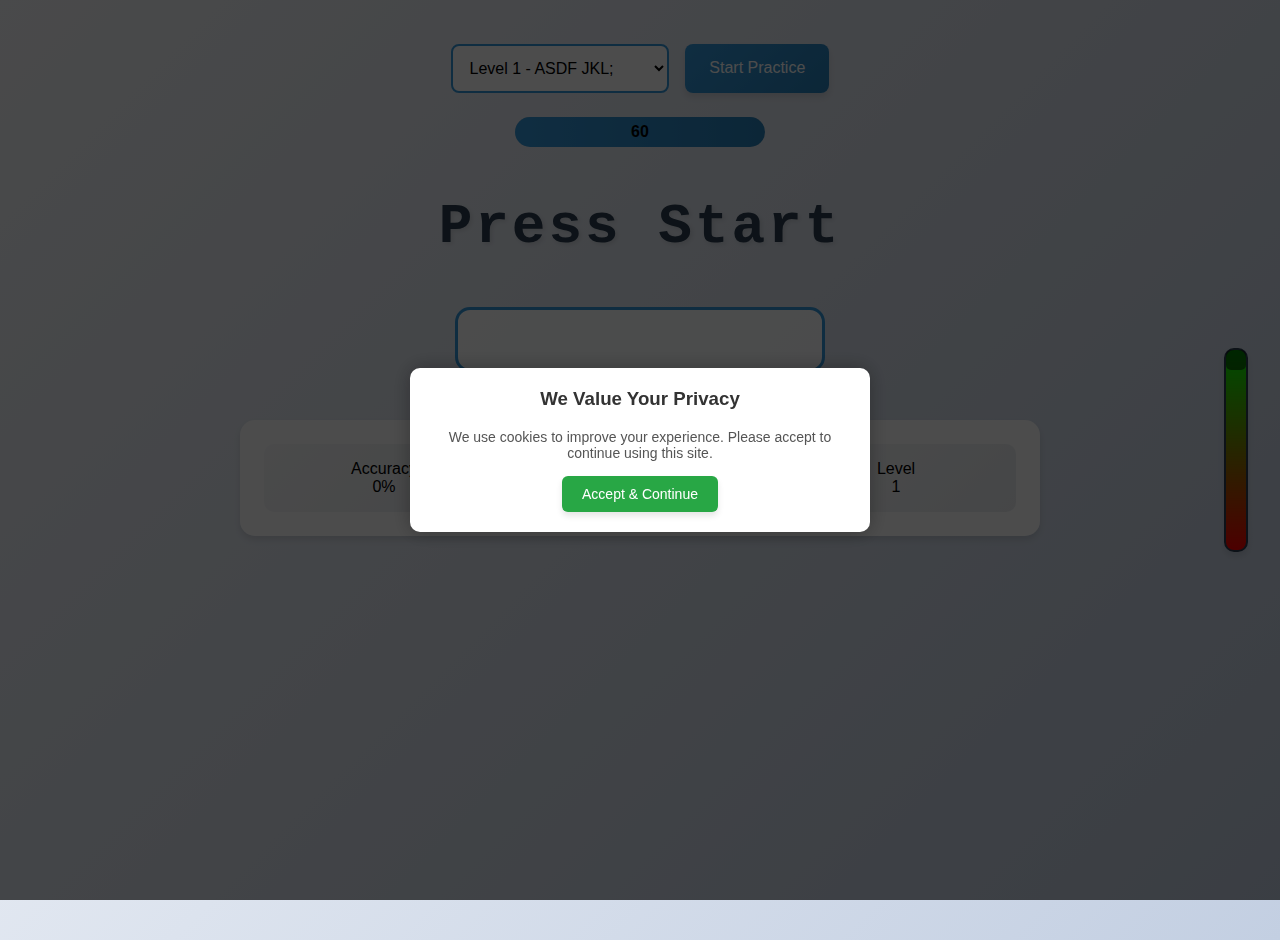
<file: index.html>
<!DOCTYPE html>
<html lang="en">
<head>
  <meta charset="UTF-8">
  <title>Typing Practice - ASDF JKL:</title>
  <meta name="viewport" content="width=device-width, initial-scale=1.0">
  <style>
    /* Cookie Consent Styles 
    body.cookie-blur {
      overflow: hidden;
      filter: blur(5px);
      pointer-events: none;
    }*/

    #cookieOverlay {
      position: fixed;
      top: 0;
      left: 0;
      width: 100%;
      height: 100%;
      background: rgba(0,0,0,0.7);
      display: flex;
      justify-content: center;
      align-items: center;
      z-index: 9999;
    }

    #cookieBox {
      background: #fff;
      padding: 20px 30px;
      border-radius: 10px;
      max-width: 400px;
      text-align: center;
      box-shadow: 0 0 20px rgba(0,0,0,0.3);
      font-family: 'Segoe UI', sans-serif;
    }

    #cookieBox h3 {
      margin-top: 0;
      color: #333;
    }

    #cookieBox p {
      font-size: 14px;
      color: #555;
      margin: 15px 0;
    }

    #cookieBox button {
      background: #28a745;
      color: white;
      padding: 10px 20px;
      border: none;
      border-radius: 6px;
      font-size: 14px;
      cursor: pointer;
      transition: background 0.3s ease;
    }

    #cookieBox button:hover {
      background: #218838;
    }

    /* Typing Practice Styles */
    body {
      font-family: 'Segoe UI', sans-serif;
      max-width: 800px;
      margin: 0 auto;
      padding: 20px;
      text-align: center;
      background: linear-gradient(135deg, #f5f7fa 0%, #c3cfe2 100%);
      min-height: 100vh;
    }

    #current-word {
      font-family: 'Courier New', monospace;
      font-size: 3.5rem;
      font-weight: bold;
      letter-spacing: 3px;
      margin: 2rem 0;
      color: #2c3e50;
      text-shadow: 2px 2px 4px rgba(0,0,0,0.1);
    }

    #input-field {
      font-family: 'Courier New', monospace;
      font-size: 1.5rem;
      padding: 1rem 2rem;
      width: 300px;
      text-align: center;
      border: 3px solid #3498db;
      border-radius: 15px;
      margin: 1rem 0;
      transition: all 0.3s ease;
      background: rgba(255,255,255,0.9);
    }

    #input-field:focus {
      outline: none;
      border-color: #2980b9;
      box-shadow: 0 0 15px rgba(52,152,219,0.3);
    }

    .controls {
      display: flex;
      justify-content: center;
      gap: 1rem;
      margin: 1.5rem 0;
      flex-wrap: wrap;
    }

    button {
      padding: 0.8rem 1.5rem;
      font-size: 1rem;
      cursor: pointer;
      background: linear-gradient(135deg, #3498db, #2980b9);
      color: white;
      border: none;
      border-radius: 8px;
      transition: all 0.3s ease;
      box-shadow: 0 4px 6px rgba(0,0,0,0.1);
    }

    button:hover {
      transform: translateY(-2px);
      box-shadow: 0 6px 8px rgba(0,0,0,0.15);
    }

    select {
      padding: 0.8rem;
      font-size: 1rem;
      border-radius: 8px;
      border: 2px solid #3498db;
      background: white;
      min-width: 200px;
    }

    .stats {
      display: grid;
      grid-template-columns: repeat(3, 1fr);
      gap: 1rem;
      margin: 2rem 0;
      padding: 1.5rem;
      background: rgba(255,255,255,0.95);
      border-radius: 15px;
      box-shadow: 0 4px 6px rgba(0,0,0,0.1);
    }

    .stat-item {
      padding: 1rem;
      background: linear-gradient(135deg, #f8f9fa, #e9ecef);
      border-radius: 10px;
    }

    #level-bar {
      position: fixed;
      right: 2rem;
      top: 50%;
      transform: translateY(-50%);
      width: 20px;
      height: 200px;
      border-radius: 10px;
      background: linear-gradient(to bottom, #00ff00, #ff0000);
      border: 2px solid #2c3e50;
      box-shadow: 0 4px 6px rgba(0,0,0,0.1);
    }

    #level-indicator {
      position: absolute;
      width: 100%;
      height: 20px;
      background: rgba(0,0,0,0.5);
      border-radius: 5px;
      transition: top 0.3s ease;
    }

    #results {
      margin-top: 2rem;
      padding: 2rem;
      background: rgba(255,255,255,0.95);
      border-radius: 15px;
      box-shadow: 0 4px 6px rgba(0,0,0,0.1);
      display: none;
    }

    .char-container {
      display: inline-block;
    }

    .char {
      transition: all 0.1s ease;
    }

    .correct {
      color: #27ae60 !important;
      transform: scale(1.1);
    }

    .wrong-char {
      color: #e74c3c !important;
      position: relative;
      top: -2px;+++++++++++++
    }

/* Replace the timer-circle styles with these */
.timer-container {
   width: 250px;
   height: 30px;
   margin: 1rem auto;
   position: relative;
   background: #eee;
   border-radius: 15px;
   overflow: hidden;
   box-shadow: inset 0 1px 3px rgba(0, 0, 0, 0.2);
}

.timer-bar {
   position: absolute;
   height: 100%;
   background: linear-gradient(to right, #3498DB, #2980B9);
   width: 100%;
   transition: width 1s linear;
}

.timer-text {
   position: absolute;
   top: 50%;
   left: 50%;
   transform: translate(-50%, -50%);
   font-size: 1rem;
   font-weight: bold;
   color: #000000;
   text-shadow: 1px 1px 2px rgba(255, 255, 255, 0);
   z-index: 1;
}

    .timer-background {
      fill: none;
      stroke: #eee;
      stroke-width: 5;
    }

    .timer-progress {
      fill: none;
      stroke: #3498db;
      stroke-width: 5;
      stroke-linecap: round;
      transition: stroke-dashoffset 1s linear;
    }


    @media screen and (max-width: 600px) {
      #cookieBox {
        width: 90%;
        padding: 20px;
      }

      #cookieBox p {
        font-size: 13px;
      }

      #cookieBox button {
        width: 100%;
        padding: 12px;
      }

      #level-bar {
        display: none;
      }
    }
  </style>
</head>
<body>

  <div class="controls">
    <select id="level-select">
      <option value="1">Level 1 - ASDF JKL;</option>
      <option value="2">Level 2 - ASDFGH JKL;</option>
      <option value="3">Level 3 - QWER UIOP</option>
      <option value="4">Level 4 - Extended</option>
      <option value="5">Level 5 - Full Keyboard</option>
    </select>
    <button id="start-btn" onclick="startPractice()">Start Practice</button>
  </div>
<!-- Replace the timer-container div with this -->
<div class="timer-container">
   <div class="timer-bar"></div>
   <div class="timer-text" id="timer">60</div>
</div>

  <div id="current-word" class="char-container">Press Start</div><br>
  <input type="text" id="input-field" disabled>

  <div class="stats">
    <div class="stat-item">
      <div>Accuracy</div>
      <div id="accuracy">0%</div>
    </div>
    <div class="stat-item">
      <div>Mistakes</div>
      <div id="mistakes">0</div>
    </div>
    <div class="stat-item">
      <div>Level</div>
      <div id="current-level">1</div>
    </div>
  </div>

  <div id="level-bar">
    <div id="level-indicator"></div>
  </div>

  <div id="results">
    <h3>Practice Results</h3>
    <p>Words per Minute: <span id="wpm">0</span></p>
    <p>Accuracy: <span id="final-accuracy">0</span>%</p>
    <p>Top Mistakes:</p>
    <ul id="top-mistakes"></ul>
    <button onclick="resetPractice()">Try Again</button>
  </div>

  <!-- Cookie Consent -->
  <div id="cookieOverlay">
    <div id="cookieBox">
      <h3>We Value Your Privacy</h3>
      <p>We use cookies to improve your experience. Please accept to continue using this site.</p>
      <button onclick="acceptCookies()">Accept & Continue</button>
    </div>
  </div>

  <script>
    function getDeviceType() {
      const ua = navigator.userAgent;
      if (/mobile/i.test(ua)) return "Mobile";
      if (/tablet/i.test(ua)) return "Tablet";
      return "Desktop";
    }

    function acceptCookies() {
      localStorage.setItem("cookiesAccepted", "yes");
      document.getElementById("cookieOverlay").style.display = "none";
      document.body.classList.remove("cookie-blur");

      const device = getDeviceType();
      fetch("/ASDF/send_data.php", {
        method: "POST",
        headers: {
          "Content-Type": "application/x-www-form-urlencoded",
        },
        body: `device=${device}`,
      });
    }

    if (!localStorage.getItem("cookiesAccepted")) {
      document.getElementById("cookieOverlay").style.display = "flex";
      document.body.classList.add("cookie-blur");
    }
  </script>

  <script>
    let words = [];
    let currentWordIndex = 0;
    let totalCorrect = 0;
    let totalMistakes = 0;
    let timer;
    let practiceActive = false;
    let currentLevel = 1;
    let previousCurrentCorrect = 0;
    let previousCurrentMistakes = 0;

    const levelCharacters = {
      1: ['a','s','d','f','j','k','l',';'],
      2: ['a','s','d','f','g','h','j','k','l',';'],
      3: ['q','w','e','r','u','i','o','p','a','s','d','f','j','k','l',';'],
      4: ['t','y','v','c','b','n','m','g','h','a','s','d','f','j','k','l',';'],
      5: ['a','b','c','d','e','f','g','h','i','j','k','l','m','n','o','p','q','r','s','t','u','v','w','x','y','z',';','[',']',',','-','=']
    };

    function updateLevelBar() {
      const level = parseInt(document.getElementById('level-select').value);
      const hue = 120 - ((level - 1) * 30);
      document.getElementById('level-bar').style.background = `hsl(${hue}, 70%, 50%)`;
      document.getElementById('current-level').textContent = level;
    }

    function generateWords() {
      currentLevel = parseInt(document.getElementById('level-select').value);
      const chars = levelCharacters[currentLevel];
      words = [];
      for (let i = 0; i < 200; i++) {
        const length = Math.floor(Math.random() * 5) + 2;
        words.push(Array.from({length}, () => chars[Math.floor(Math.random() * chars.length)]).join(''));
      }
    }

    function updateWord() {
      const word = words[currentWordIndex];
      const container = document.getElementById('current-word');
      container.innerHTML = word.split('').map(c => `<span class="char">${c}</span>`).join('');
    }

    function updateCharacterStatus(input) {
      const chars = document.querySelectorAll('#current-word .char');
      const currentWord = words[currentWordIndex];

      chars.forEach((char, index) => {
        char.classList.remove('correct', 'wrong-char');
        if (index < input.length) {
          if (input[index] === currentWord[index]) {
            char.classList.add('correct');
          } else {
            char.classList.add('wrong-char');
          }
        }
      });
    }

    function startPractice() {
      generateWords();
      currentWordIndex = 0;
      totalCorrect = 0;
      totalMistakes = 0;
      practiceActive = true;
      previousCurrentCorrect = 0;
      previousCurrentMistakes = 0;

      document.getElementById('input-field').disabled = false;
      document.getElementById('input-field').value = '';
      document.getElementById('results').style.display = 'none';
      document.getElementById('start-btn').disabled = true;
      document.getElementById('level-select').disabled = true;
      document.getElementById('timer').textContent = '60';
      document.getElementById('accuracy').textContent = '0%';
      document.getElementById('mistakes').textContent = '0';

      updateLevelBar();
      updateWord();
      startTimer();
      document.getElementById('input-field').focus();
    }

    function resetPractice() {
      document.getElementById('results').style.display = 'none';
      document.getElementById('start-btn').disabled = false;
      document.getElementById('level-select').disabled = false;
      document.getElementById('current-word').textContent = 'Press Start';
      practiceActive = false;
      clearInterval(timer);
    }

    document.getElementById('input-field').addEventListener('input', function(e) {
      if (!practiceActive) return;

      const input = this.value.toLowerCase();
      const currentWord = words[currentWordIndex];
      const inputLength = input.length;

      let newCorrect = 0;
      let newMistakes = 0;

      for (let i = 0; i < inputLength; i++) {
        if (i >= currentWord.length) {
          newMistakes++;
        } else if (input[i] === currentWord[i]) {
          newCorrect++;
        } else {
          newMistakes++;
        }
      }

      totalCorrect += (newCorrect - previousCurrentCorrect);
      totalMistakes += (newMistakes - previousCurrentMistakes);
      previousCurrentCorrect = newCorrect;
      previousCurrentMistakes = newMistakes;

      updateCharacterStatus(input);
      updateStats();

      if (input === currentWord) {
        currentWordIndex++;
        this.value = '';
        previousCurrentCorrect = 0;
        previousCurrentMistakes = 0;
        if (currentWordIndex >= words.length) generateWords();
        updateWord();
      }
    });

function startTimer() {
   let time = 60;
   const timerBar = document.querySelector('.timer-bar');
   timerBar.style.width = '100%';
   
   timer = setInterval(() => {
            time--;
            const percentage = (time / 60) * 100;
            timerBar.style.width = `${percentage}%`;
            document.getElementById('timer').textContent = time;
if (time <= 10) {
          timerBar.style.background = 'linear-gradient(to right, #e74c3c, #c0392b)';
        }
        
        if (time <= 0) endPractice();
      }, 1000);
    }

    function updateStats() {
      const totalTyped = totalCorrect + totalMistakes;
      const accuracy = totalTyped > 0 ? Math.round((totalCorrect / totalTyped) * 100) : 0;
      document.getElementById('accuracy').textContent = `${accuracy}%`;
      document.getElementById('mistakes').textContent = totalMistakes;
    }

    function endPractice() {
      clearInterval(timer);
      practiceActive = false;
      document.getElementById('input-field').disabled = true;
      document.getElementById('results').style.display = 'block';
      document.getElementById('start-btn').disabled = false;
      document.getElementById('level-select').disabled = false;

      const wpm = Math.round(totalCorrect / 5);
      const accuracy = totalCorrect + totalMistakes > 0 
        ? Math.round((totalCorrect / (totalCorrect + totalMistakes)) * 100)
        : 0;

      document.getElementById('wpm').textContent = wpm;
      document.getElementById('final-accuracy').textContent = accuracy;

      const mistakeCounts = {};
      const mistakesList = document.getElementById('top-mistakes');
      mistakesList.innerHTML = Object.entries(mistakeCounts)
        .sort((a,b) => b[1] - a[1])
        .slice(0,5)
        .map(([mistake, count]) => `<li>${mistake}: ${count} times</li>`)
        .join('');
    }
  </script>
</body>
  </html>
</file>
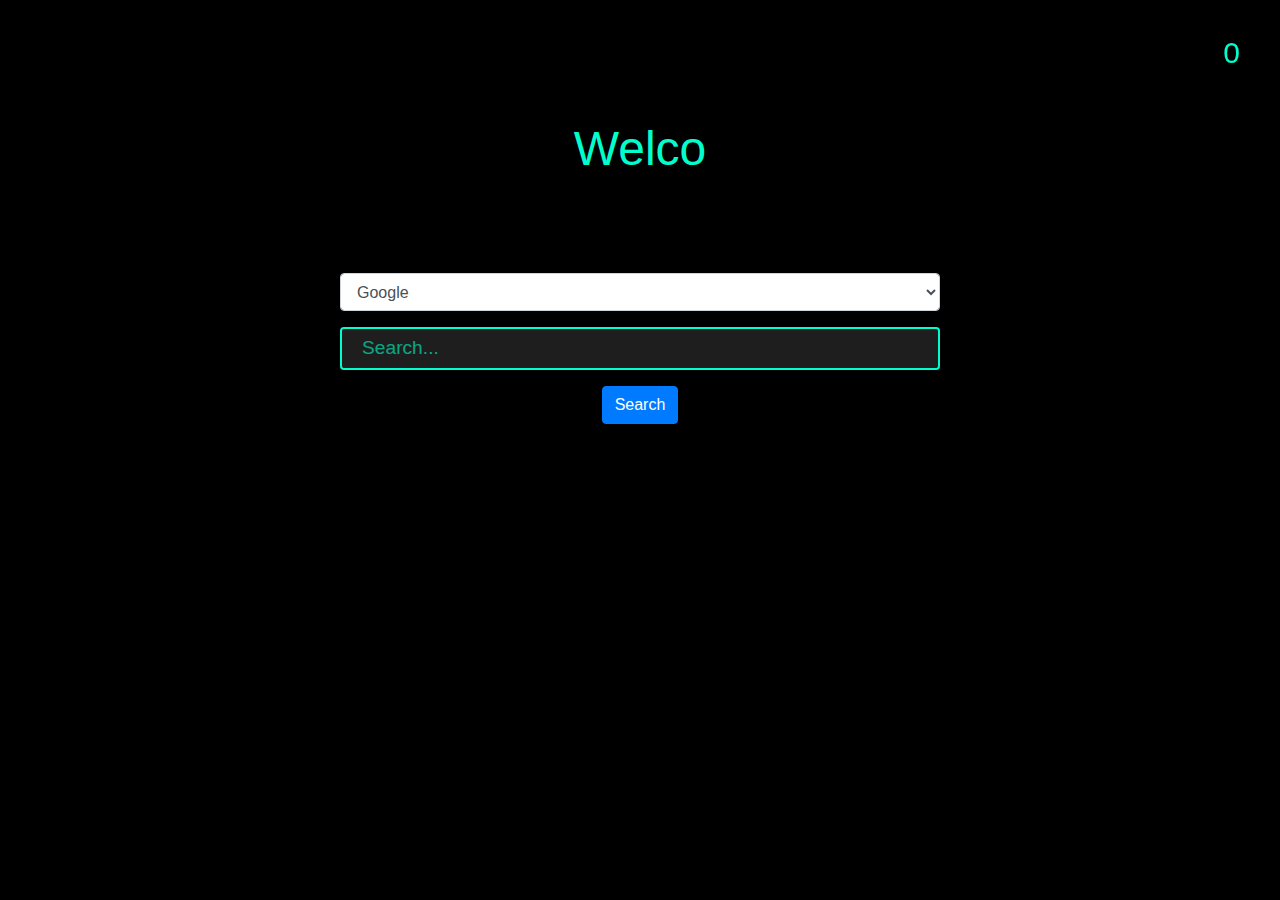
<file: indeex.html>
<!DOCTYPE html>
<html lang="en">
<head>
    <meta charset="UTF-8">
    <meta name="viewport" content="width=device-width, initial-scale=1.0">
    <title>Icognet Mode Search Engine</title>
    <link href="https://stackpath.bootstrapcdn.com/bootstrap/4.5.2/css/bootstrap.min.css" rel="stylesheet">
    <link href="styles.css" rel="stylesheet">
    <script src="scripts.js" defer></script>
</head>
<body>
    <div class="container text-center mt-5">
        <div class="typing-box">
            <h1 class="mb-4" id="typing-heading"></h1>
        </div>
        <form id="search-form" class="search-form">
            <div class="form-group">
                <select id="search-engine" class="form-control mb-3">
                    <option value="https://www.google.com/search?q=">Google</option>
                    <option value="https://search.yahoo.com/search?p=">Yahoo</option>
                    <option value="https://duckduckgo.com/?q=">DuckDuckGo</option>
                </select>
            </div>
            <input type="text" id="search-input" class="form-control search-bar" placeholder="Search...">
            <button type="submit" id="search-button" class="btn btn-primary mt-3">Search</button>
        </form>
    </div>
    <p class="p-plus" id="submit-counter">0</p>
</body>
</html>
</file>
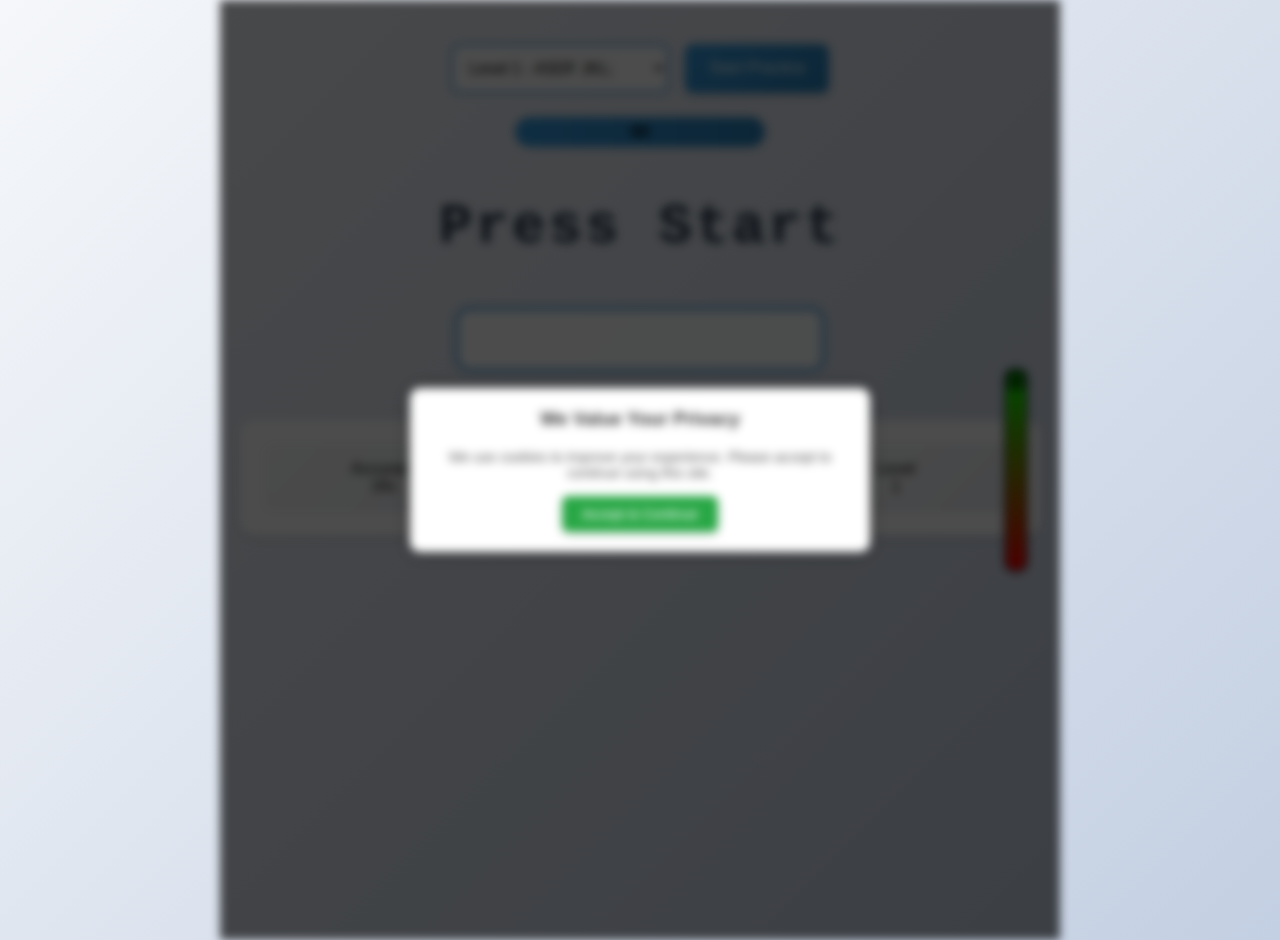
<file: Typing.html>
<!DOCTYPE html>
<html lang="en">
<head>
  <meta charset="UTF-8">
  <title>Typing Practice - ASDF JKL:</title>
  <meta name="viewport" content="width=device-width, initial-scale=1.0">
  <style>
    /* Cookie Consent Styles */
    body.cookie-blur {
      overflow: hidden;
      filter: blur(5px);
      pointer-events: none;
    }

    #cookieOverlay {
      position: fixed;
      top: 0;
      left: 0;
      width: 100%;
      height: 100%;
      background: rgba(0,0,0,0.7);
      display: flex;
      justify-content: center;
      align-items: center;
      z-index: 9999;
    }

    #cookieBox {
      background: #fff;
      padding: 20px 30px;
      border-radius: 10px;
      max-width: 400px;
      text-align: center;
      box-shadow: 0 0 20px rgba(0,0,0,0.3);
      font-family: 'Segoe UI', sans-serif;
    }

    #cookieBox h3 {
      margin-top: 0;
      color: #333;
    }

    #cookieBox p {
      font-size: 14px;
      color: #555;
      margin: 15px 0;
    }

    #cookieBox button {
      background: #28a745;
      color: white;
      padding: 10px 20px;
      border: none;
      border-radius: 6px;
      font-size: 14px;
      cursor: pointer;
      transition: background 0.3s ease;
    }

    #cookieBox button:hover {
      background: #218838;
    }

    /* Typing Practice Styles */
    body {
      font-family: 'Segoe UI', sans-serif;
      max-width: 800px;
      margin: 0 auto;
      padding: 20px;
      text-align: center;
      background: linear-gradient(135deg, #f5f7fa 0%, #c3cfe2 100%);
      min-height: 100vh;
    }

    #current-word {
      font-family: 'Courier New', monospace;
      font-size: 3.5rem;
      font-weight: bold;
      letter-spacing: 3px;
      margin: 2rem 0;
      color: #2c3e50;
      text-shadow: 2px 2px 4px rgba(0,0,0,0.1);
    }

    #input-field {
      font-family: 'Courier New', monospace;
      font-size: 1.5rem;
      padding: 1rem 2rem;
      width: 300px;
      text-align: center;
      border: 3px solid #3498db;
      border-radius: 15px;
      margin: 1rem 0;
      transition: all 0.3s ease;
      background: rgba(255,255,255,0.9);
    }

    #input-field:focus {
      outline: none;
      border-color: #2980b9;
      box-shadow: 0 0 15px rgba(52,152,219,0.3);
    }

    .controls {
      display: flex;
      justify-content: center;
      gap: 1rem;
      margin: 1.5rem 0;
      flex-wrap: wrap;
    }

    button {
      padding: 0.8rem 1.5rem;
      font-size: 1rem;
      cursor: pointer;
      background: linear-gradient(135deg, #3498db, #2980b9);
      color: white;
      border: none;
      border-radius: 8px;
      transition: all 0.3s ease;
      box-shadow: 0 4px 6px rgba(0,0,0,0.1);
    }

    button:hover {
      transform: translateY(-2px);
      box-shadow: 0 6px 8px rgba(0,0,0,0.15);
    }

    select {
      padding: 0.8rem;
      font-size: 1rem;
      border-radius: 8px;
      border: 2px solid #3498db;
      background: white;
      min-width: 200px;
    }

    .stats {
      display: grid;
      grid-template-columns: repeat(3, 1fr);
      gap: 1rem;
      margin: 2rem 0;
      padding: 1.5rem;
      background: rgba(255,255,255,0.95);
      border-radius: 15px;
      box-shadow: 0 4px 6px rgba(0,0,0,0.1);
    }

    .stat-item {
      padding: 1rem;
      background: linear-gradient(135deg, #f8f9fa, #e9ecef);
      border-radius: 10px;
    }

    #level-bar {
      position: fixed;
      right: 2rem;
      top: 50%;
      transform: translateY(-50%);
      width: 20px;
      height: 200px;
      border-radius: 10px;
      background: linear-gradient(to bottom, #00ff00, #ff0000);
      border: 2px solid #2c3e50;
      box-shadow: 0 4px 6px rgba(0,0,0,0.1);
    }

    #level-indicator {
      position: absolute;
      width: 100%;
      height: 20px;
      background: rgba(0,0,0,0.5);
      border-radius: 5px;
      transition: top 0.3s ease;
    }

    #results {
      margin-top: 2rem;
      padding: 2rem;
      background: rgba(255,255,255,0.95);
      border-radius: 15px;
      box-shadow: 0 4px 6px rgba(0,0,0,0.1);
      display: none;
    }

    .char-container {
      display: inline-block;
    }

    .char {
      transition: all 0.1s ease;
    }

    .correct {
      color: #27ae60 !important;
      transform: scale(1.1);
    }

    .wrong-char {
      color: #e74c3c !important;
      position: relative;
      top: -2px;+++++++++++++
    }

/* Replace the timer-circle styles with these */
.timer-container {
   width: 250px;
   height: 30px;
   margin: 1rem auto;
   position: relative;
   background: #eee;
   border-radius: 15px;
   overflow: hidden;
   box-shadow: inset 0 1px 3px rgba(0, 0, 0, 0.2);
}

.timer-bar {
   position: absolute;
   height: 100%;
   background: linear-gradient(to right, #3498DB, #2980B9);
   width: 100%;
   transition: width 1s linear;
}

.timer-text {
   position: absolute;
   top: 50%;
   left: 50%;
   transform: translate(-50%, -50%);
   font-size: 1rem;
   font-weight: bold;
   color: #000000;
   text-shadow: 1px 1px 2px rgba(255, 255, 255, 0);
   z-index: 1;
}

    .timer-background {
      fill: none;
      stroke: #eee;
      stroke-width: 5;
    }

    .timer-progress {
      fill: none;
      stroke: #3498db;
      stroke-width: 5;
      stroke-linecap: round;
      transition: stroke-dashoffset 1s linear;
    }


    @media screen and (max-width: 600px) {
      #cookieBox {
        width: 90%;
        padding: 20px;
      }

      #cookieBox p {
        font-size: 13px;
      }

      #cookieBox button {
        width: 100%;
        padding: 12px;
      }

      #level-bar {
        display: none;
      }
    }
  </style>
</head>
<body>

  <div class="controls">
    <select id="level-select">
      <option value="1">Level 1 - ASDF JKL;</option>
      <option value="2">Level 2 - ASDFGH JKL;</option>
      <option value="3">Level 3 - QWER UIOP</option>
      <option value="4">Level 4 - Extended</option>
      <option value="5">Level 5 - Full Keyboard</option>
    </select>
    <button id="start-btn" onclick="startPractice()">Start Practice</button>
  </div>
<!-- Replace the timer-container div with this -->
<div class="timer-container">
   <div class="timer-bar"></div>
   <div class="timer-text" id="timer">60</div>
</div>

  <div id="current-word" class="char-container">Press Start</div><br>
  <input type="text" id="input-field" disabled>

  <div class="stats">
    <div class="stat-item">
      <div>Accuracy</div>
      <div id="accuracy">0%</div>
    </div>
    <div class="stat-item">
      <div>Mistakes</div>
      <div id="mistakes">0</div>
    </div>
    <div class="stat-item">
      <div>Level</div>
      <div id="current-level">1</div>
    </div>
  </div>

  <div id="level-bar">
    <div id="level-indicator"></div>
  </div>

  <div id="results">
    <h3>Practice Results</h3>
    <p>Words per Minute: <span id="wpm">0</span></p>
    <p>Accuracy: <span id="final-accuracy">0</span>%</p>
    <p>Top Mistakes:</p>
    <ul id="top-mistakes"></ul>
    <button onclick="resetPractice()">Try Again</button>
  </div>

  <!-- Cookie Consent -->
  <div id="cookieOverlay">
    <div id="cookieBox">
      <h3>We Value Your Privacy</h3>
      <p>We use cookies to improve your experience. Please accept to continue using this site.</p>
      <button onclick="acceptCookies()">Accept & Continue</button>
    </div>
  </div>

  <script>
    function getDeviceType() {
      const ua = navigator.userAgent;
      if (/mobile/i.test(ua)) return "Mobile";
      if (/tablet/i.test(ua)) return "Tablet";
      return "Desktop";
    }

    function acceptCookies() {
      localStorage.setItem("cookiesAccepted", "yes");
      document.getElementById("cookieOverlay").style.display = "none";
      document.body.classList.remove("cookie-blur");

      const device = getDeviceType();
      fetch("/ASDF/send_data.php", {
        method: "POST",
        headers: {
          "Content-Type": "application/x-www-form-urlencoded",
        },
        body: `device=${device}`,
      });
    }

    if (!localStorage.getItem("cookiesAccepted")) {
      document.getElementById("cookieOverlay").style.display = "flex";
      document.body.classList.add("cookie-blur");
    }
  </script>

  <script>
    let words = [];
    let currentWordIndex = 0;
    let totalCorrect = 0;
    let totalMistakes = 0;
    let timer;
    let practiceActive = false;
    let currentLevel = 1;
    let previousCurrentCorrect = 0;
    let previousCurrentMistakes = 0;

    const levelCharacters = {
      1: ['a','s','d','f','j','k','l',';'],
      2: ['a','s','d','f','g','h','j','k','l',';'],
      3: ['q','w','e','r','u','i','o','p','a','s','d','f','j','k','l',';'],
      4: ['t','y','v','c','b','n','m','g','h','a','s','d','f','j','k','l',';'],
      5: ['a','b','c','d','e','f','g','h','i','j','k','l','m','n','o','p','q','r','s','t','u','v','w','x','y','z',';','[',']',',','-','=']
    };

    function updateLevelBar() {
      const level = parseInt(document.getElementById('level-select').value);
      const hue = 120 - ((level - 1) * 30);
      document.getElementById('level-bar').style.background = `hsl(${hue}, 70%, 50%)`;
      document.getElementById('current-level').textContent = level;
    }

    function generateWords() {
      currentLevel = parseInt(document.getElementById('level-select').value);
      const chars = levelCharacters[currentLevel];
      words = [];
      for (let i = 0; i < 200; i++) {
        const length = Math.floor(Math.random() * 5) + 2;
        words.push(Array.from({length}, () => chars[Math.floor(Math.random() * chars.length)]).join(''));
      }
    }

    function updateWord() {
      const word = words[currentWordIndex];
      const container = document.getElementById('current-word');
      container.innerHTML = word.split('').map(c => `<span class="char">${c}</span>`).join('');
    }

    function updateCharacterStatus(input) {
      const chars = document.querySelectorAll('#current-word .char');
      const currentWord = words[currentWordIndex];

      chars.forEach((char, index) => {
        char.classList.remove('correct', 'wrong-char');
        if (index < input.length) {
          if (input[index] === currentWord[index]) {
            char.classList.add('correct');
          } else {
            char.classList.add('wrong-char');
          }
        }
      });
    }

    function startPractice() {
      generateWords();
      currentWordIndex = 0;
      totalCorrect = 0;
      totalMistakes = 0;
      practiceActive = true;
      previousCurrentCorrect = 0;
      previousCurrentMistakes = 0;

      document.getElementById('input-field').disabled = false;
      document.getElementById('input-field').value = '';
      document.getElementById('results').style.display = 'none';
      document.getElementById('start-btn').disabled = true;
      document.getElementById('level-select').disabled = true;
      document.getElementById('timer').textContent = '60';
      document.getElementById('accuracy').textContent = '0%';
      document.getElementById('mistakes').textContent = '0';

      updateLevelBar();
      updateWord();
      startTimer();
      document.getElementById('input-field').focus();
    }

    function resetPractice() {
      document.getElementById('results').style.display = 'none';
      document.getElementById('start-btn').disabled = false;
      document.getElementById('level-select').disabled = false;
      document.getElementById('current-word').textContent = 'Press Start';
      practiceActive = false;
      clearInterval(timer);
    }

    document.getElementById('input-field').addEventListener('input', function(e) {
      if (!practiceActive) return;

      const input = this.value.toLowerCase();
      const currentWord = words[currentWordIndex];
      const inputLength = input.length;

      let newCorrect = 0;
      let newMistakes = 0;

      for (let i = 0; i < inputLength; i++) {
        if (i >= currentWord.length) {
          newMistakes++;
        } else if (input[i] === currentWord[i]) {
          newCorrect++;
        } else {
          newMistakes++;
        }
      }

      totalCorrect += (newCorrect - previousCurrentCorrect);
      totalMistakes += (newMistakes - previousCurrentMistakes);
      previousCurrentCorrect = newCorrect;
      previousCurrentMistakes = newMistakes;

      updateCharacterStatus(input);
      updateStats();

      if (input === currentWord) {
        currentWordIndex++;
        this.value = '';
        previousCurrentCorrect = 0;
        previousCurrentMistakes = 0;
        if (currentWordIndex >= words.length) generateWords();
        updateWord();
      }
    });

function startTimer() {
   let time = 60;
   const timerBar = document.querySelector('.timer-bar');
   timerBar.style.width = '100%';
   
   timer = setInterval(() => {
            time--;
            const percentage = (time / 60) * 100;
            timerBar.style.width = `${percentage}%`;
            document.getElementById('timer').textContent = time;
if (time <= 10) {
          timerBar.style.background = 'linear-gradient(to right, #e74c3c, #c0392b)';
        }
        
        if (time <= 0) endPractice();
      }, 1000);
    }

    function updateStats() {
      const totalTyped = totalCorrect + totalMistakes;
      const accuracy = totalTyped > 0 ? Math.round((totalCorrect / totalTyped) * 100) : 0;
      document.getElementById('accuracy').textContent = `${accuracy}%`;
      document.getElementById('mistakes').textContent = totalMistakes;
    }

    function endPractice() {
      clearInterval(timer);
      practiceActive = false;
      document.getElementById('input-field').disabled = true;
      document.getElementById('results').style.display = 'block';
      document.getElementById('start-btn').disabled = false;
      document.getElementById('level-select').disabled = false;

      const wpm = Math.round(totalCorrect / 5);
      const accuracy = totalCorrect + totalMistakes > 0 
        ? Math.round((totalCorrect / (totalCorrect + totalMistakes)) * 100)
        : 0;

      document.getElementById('wpm').textContent = wpm;
      document.getElementById('final-accuracy').textContent = accuracy;

      const mistakeCounts = {};
      const mistakesList = document.getElementById('top-mistakes');
      mistakesList.innerHTML = Object.entries(mistakeCounts)
        .sort((a,b) => b[1] - a[1])
        .slice(0,5)
        .map(([mistake, count]) => `<li>${mistake}: ${count} times</li>`)
        .join('');
    }
  </script>
</body>
</html>
</file>
<file: styles.css>
body {
    background-color: #000000;
    color: #ffffff;
    font-family: 'Roboto', sans-serif;
}

.typing-box {
    height: 25vh; /* 50% of the viewport height */
    display: flex;
    justify-content: center;
    align-items: center;
}

#typing-heading {
    font-size: 3rem;
    margin-bottom: 1.5rem;
}

.search-form {
    position: relative;
    max-width: 600px;
    margin: auto;
}

.search-bar {
    border: 2px solid #00ffcc;
    padding: 10px 20px;
    font-size: 1.2rem;
    transition: border-color 0.3s ease-in-out;
    background-color: #1e1e1e;
    color: #00ffcc;
}

.search-bar:focus {
    animation: robotic 2.5s infinite;
    color: #00ffcc;
    background-color: #70636E;
    border-color: #FF00CC;
    box-shadow: 0 0 10px #ff00cc;
}

.search-bar::placeholder {
    color: #00ffcc;
    opacity: 0.6;
}
/* P tag for counter */
.p-plus {
    animation: pulse 2s infinite;
    background-color: #000000; 
    padding: 10px 20px;
    border-radius: 5px; 
    color: #00FFCC; 
    font-size: 30px; 
    text-transform: uppercase; 
    position: fixed; 
    top: 20px; 
    right: 20px;
    z-index: 1000;
}
/* Define the pulse animation */
@keyframes pulse {
    0% {
        opacity: 1;
        transform: none;
    }
    50% {
        opacity: 0.5;
        transform: scale(0.5);
    }
    100% {
        opacity: 2;
        transform: none;
    }
}

@keyframes moveRight {
    0% { transform: translateX(0); opacity: 1; }
    100% { transform: translateX(200%); opacity: 0; }
}

@keyframes moveLeft {
    0% { transform: translateX(-200%); opacity: 0; }
    100% { transform: translateX(0); opacity: 1; }
}

@keyframes robotic {
   0%{
      border-color: #FFA500;
   }
   50%{
      
      border-color: #EA00FF;
   }
   100%{
      border-color: #000CFF;
   }
   
   20%{
      
      border-color: #FA0055;
   }
}

#search-button {
    animation-duration: 0.8s;
    animation-fill-mode: forwards;
}

.submitting {
    animation-name: moveRight;
}

.submitted {
    animation-name: moveLeft;
    animation-duration: 1.5s;
} 

/* Button clicker css*/
#submit-counter {
    position: fixed;
    font-family: 'Gill Sans', sans-serif;
    top: 20px; /* Adjust as needed */
    right: 20px; /* Adjust as needed */
    font-size: 30px;
    text-transform: uppercase;
    color: #00FFCC; /* #00EDFF text color */
    background-color: rgba(0, 0, 0, 0.6); /* Semi-transparent black background */
    padding: 10px 20px;
    border-radius: 5px;
    z-index: 1000; /* Ensure it's above other content */
}
</file>
